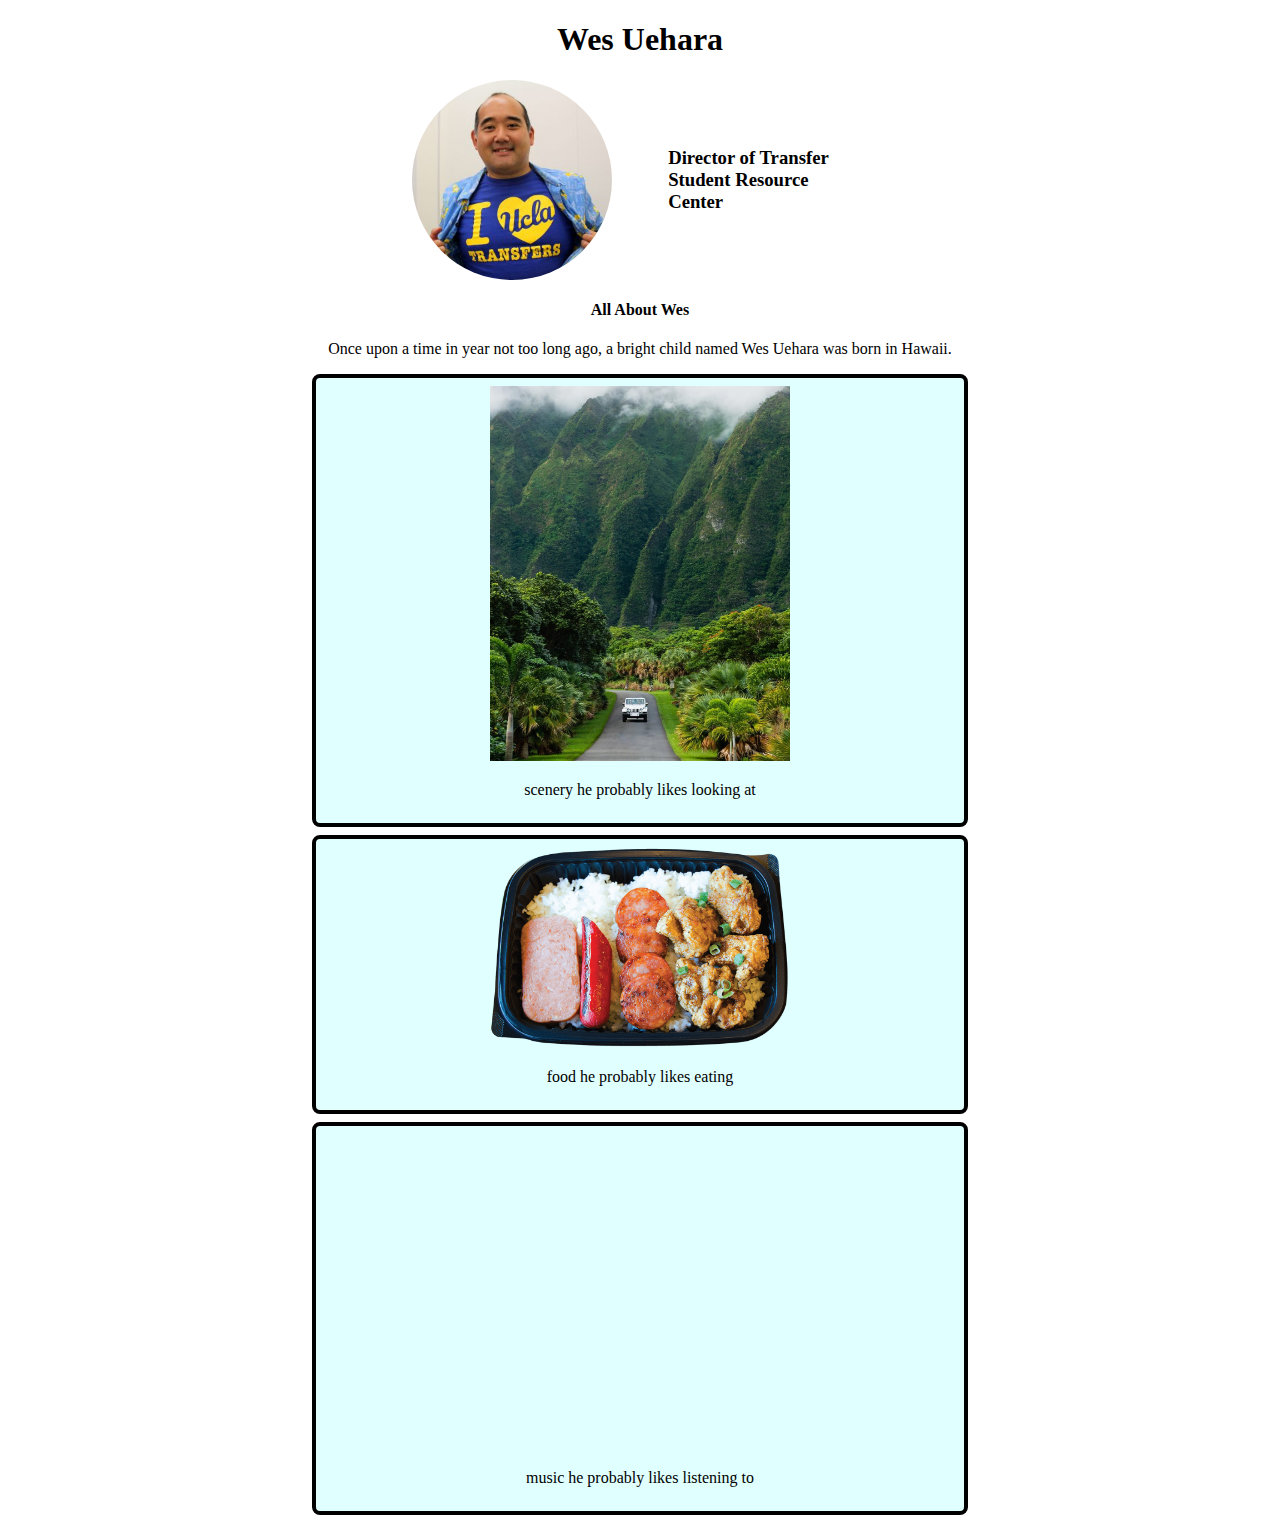
<file: workshops/JS/code-along-skeleton/index.html>
<!DOCTYPE html>
<html>
  <head>
    <title>Wes Uehera</title>
	<link rel='stylesheet' type='text/css' href='./style.css'/>
  </head>
<body>
	<h1>Wes Uehara</h1>
	<div id='wes-description'>
		<img id='wes-photo' src='wes_pic.jpg'>
		<div id='wes-job'>
			<h3>Director of Transfer Student Resource Center</h3>
		</div>
		
	</div>
	<h4>All About Wes</h4>
	<p>Once upon a time in year not too long ago, a bright child named Wes Uehara was born in Hawaii.</p>
	<div class='fact-box'>
		<img id='hawaii-road' src='hawaii_road.jpg'>
		<p>scenery he probably likes looking at</p>
	</div>
	<div class='fact-box'>
		<img id='zippys' src='zippy_food.png'>
		<p>food he probably likes eating</p>
	</div>
	<div class='fact-box'>
		<iframe width="560" height="315" src="https://www.youtube.com/embed/V1bFr2SWP1I" frameborder="0" allow="accelerometer; autoplay; encrypted-media; gyroscope; picture-in-picture" allowfullscreen></iframe>
		<p>music he probably likes listening to</p>
	</div>
</body>
</html>
</file>
<file: workshops/JS/code-along-skeleton/style.css>
body {
	font-family: cursive;
	text-align: center;
}

h1:hover {
	color: gold;
}

.fact-box {
	width: 50%;
	margin: 8px auto;
	padding: 8px;
	background-color: lightcyan;
	border: 4px solid black;
	border-radius: 8px;
}

img {
	width: 300px;
}

#wes-description {
	margin: auto;
	width: 45%;
	display: flex;
	align-items: center;
	justify-content: space-evenly;
}

#wes-photo {
	border-radius: 50%;
	width: 200px;
}

#wes-job {
	text-align: left;
	width: 200px;
}

/*///////////////////
// JS Workshop CSS //
///////////////////*/

form {
	padding: 10px;
}

#text-box {
	width: 50%;
}

#comments {
	width: 80%;
	margin: 5px auto;
	padding: 10px;
	background-color: lightgray;
	border: 2px solid black;
	border-radius: 8px;

	text-align: left;
}

.comment {
	width: 90%;
	margin: 5px auto;
}

.comment-box {
	width: 90%;
	margin: 5px auto;
	background: white;
	padding: 5px 10px;
	border-radius: 4px;
	box-shadow: 3px 3px 10px rgb(175, 175, 175);
}

.comment-box p {
	margin: 0;
}

.comment-box .timestamp {
	font-size: .6em;
	margin-left: 2px;
}
</file>
